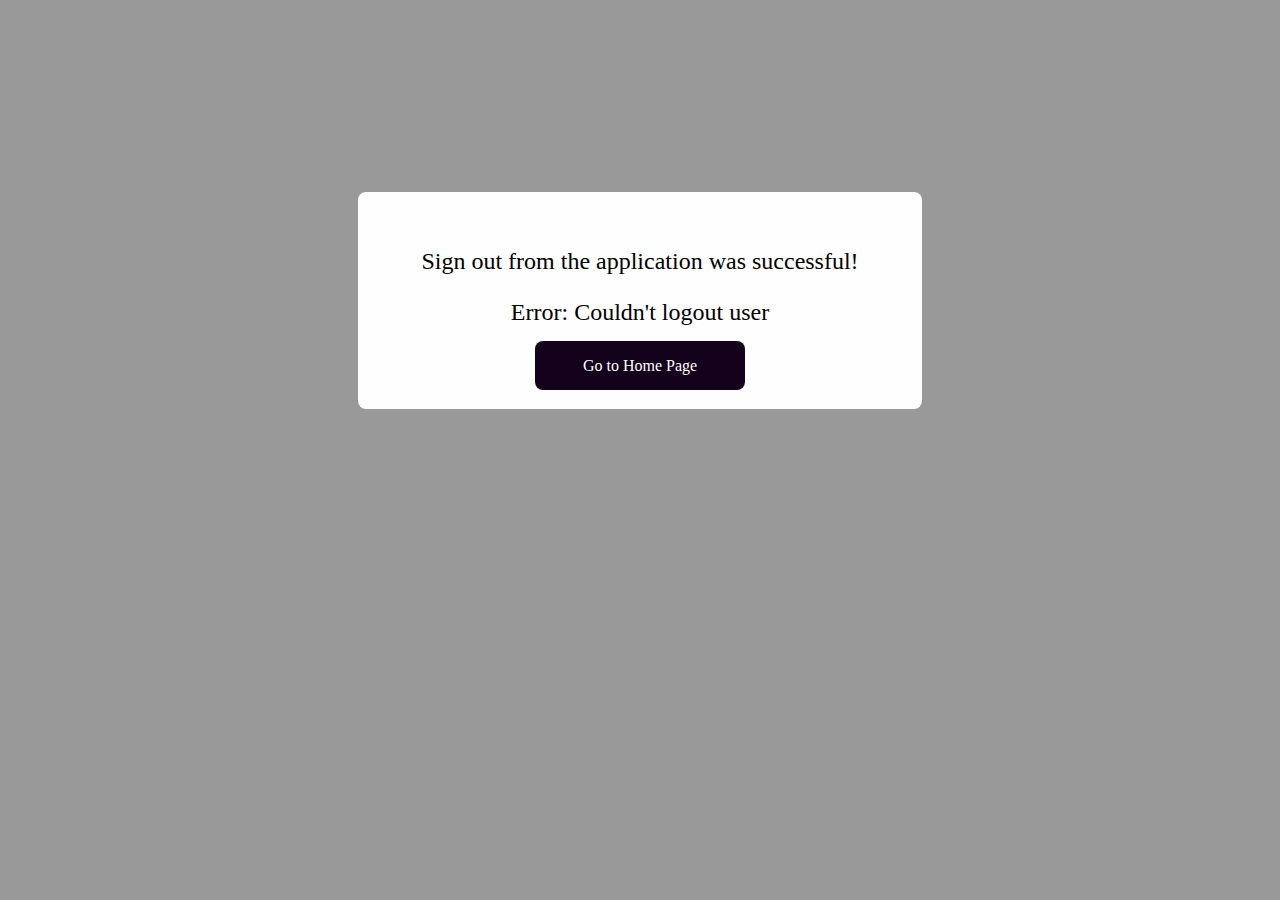
<file: src/main/resources/templates/auth/logout_status.html>
<!DOCTYPE html>
<html lang="en">
<head>
    <meta charset="utf-8"/>
    <meta http-equiv="X-UA-Compatible" content="IE=edge"/>
    <title>Sign out</title>
    <meta name="description" content=""/>
    <meta name="viewport" content="width=device-width"/>
    <style>

        .popup-overlay {
            position: fixed;
            z-index: 1;
            left: 0;
            top: 0;
            width: 100%;
            height: 100%;
            overflow: auto;
            background-color: rgba(0, 0, 0, 0.4);
        }


        .popup-content {
            max-width: 500px;
            display: flex;
            flex-direction: column;
            justify-content: space-evenly;
            border-radius: 0.5rem;
            background-color: #fefefe;
            margin: 15% auto;
            padding: 2rem;
            width: 80%;
            text-align: center;
            font-size: 1.5rem;
        }
        .navigation-button {
            padding: 1rem 3rem;
            background-color: #14011C;
            color: white;
            text-align: center;
            text-decoration: none;
            font-size: 1rem;
            border-radius: 0.5rem;
        }

    </style>
</head>
<body>
<main class="main-container">
    <div class="popup-overlay">
        <div class="popup-content">
            <div>

                <p th:if="${logoutSuccess}">Sign out from the application was successful!</p>
                <p th:if="${logoutError}">Error: Couldn't logout user</p>
            </div>
            <div>
                <a href="/" class="navigation-button">Go to Home Page</a>
            </div>
        </div>
    </div>

</main>
</body>
</html>
</file>
